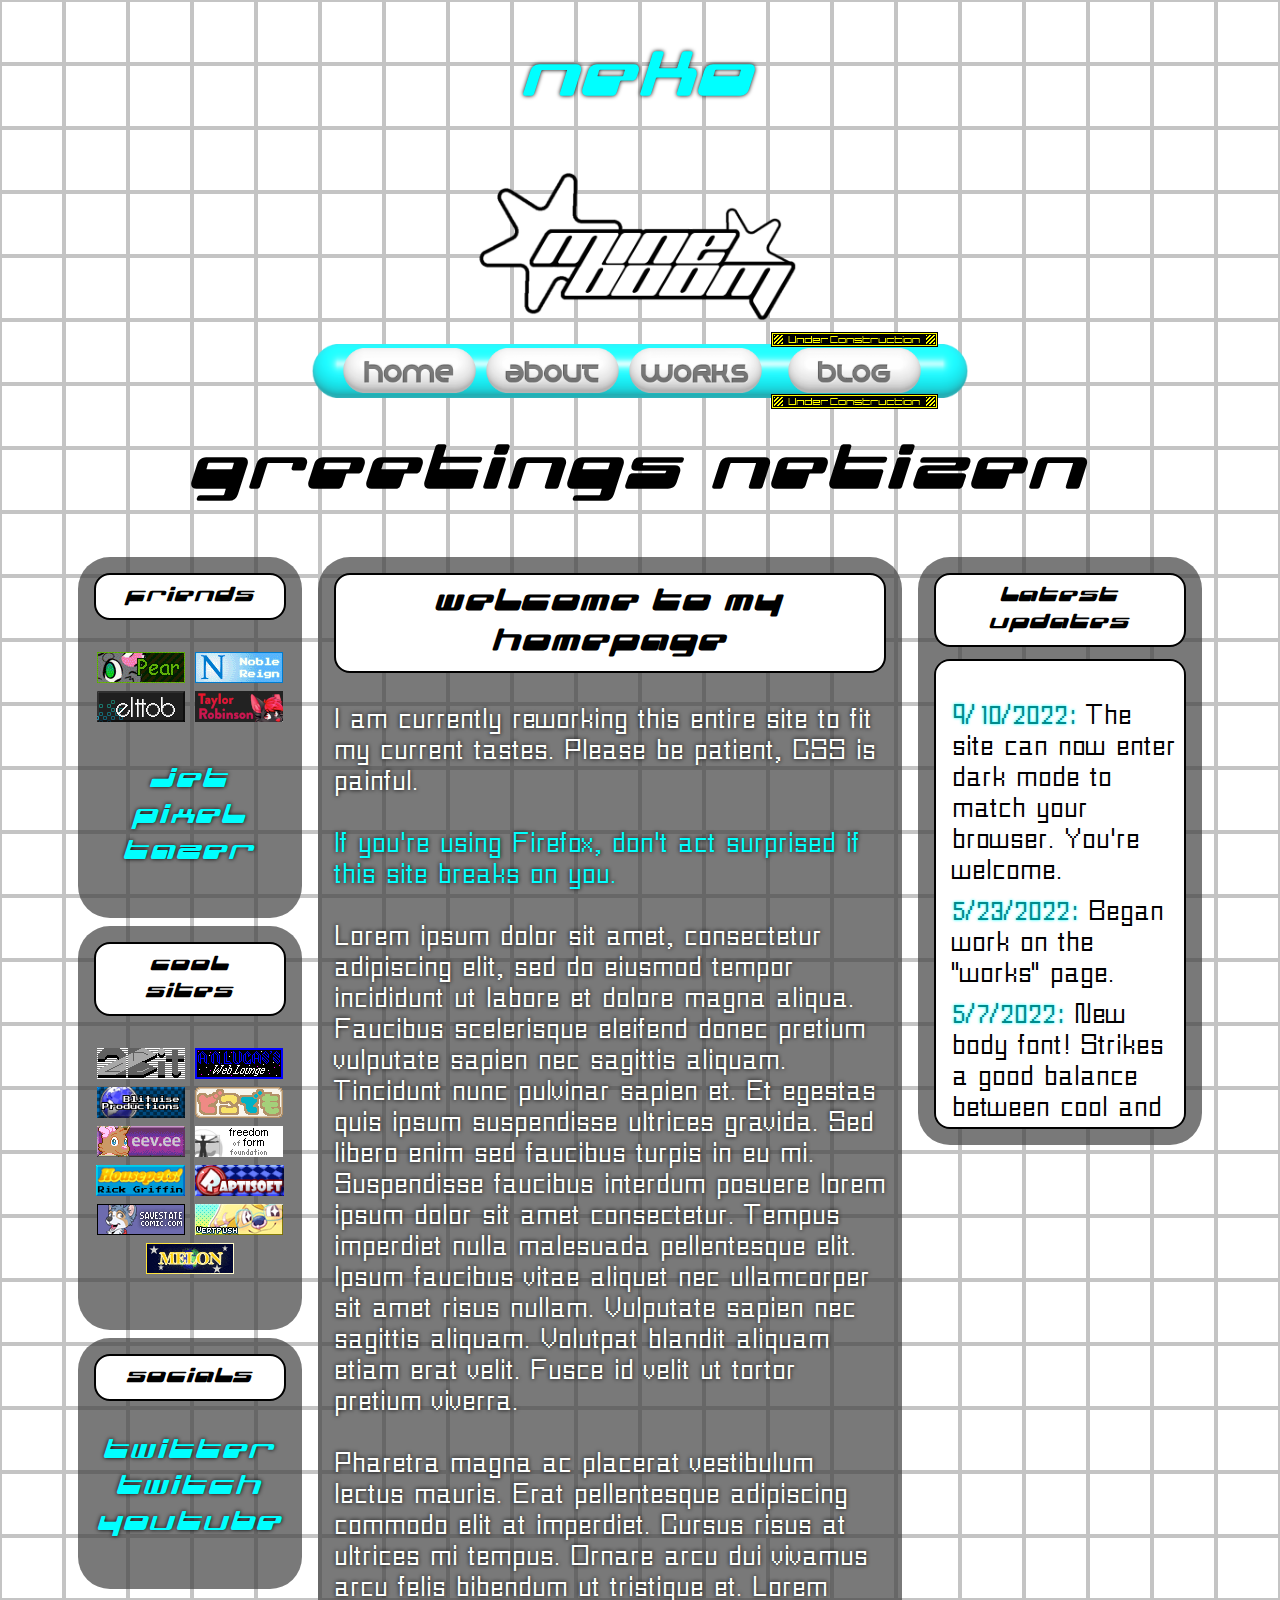
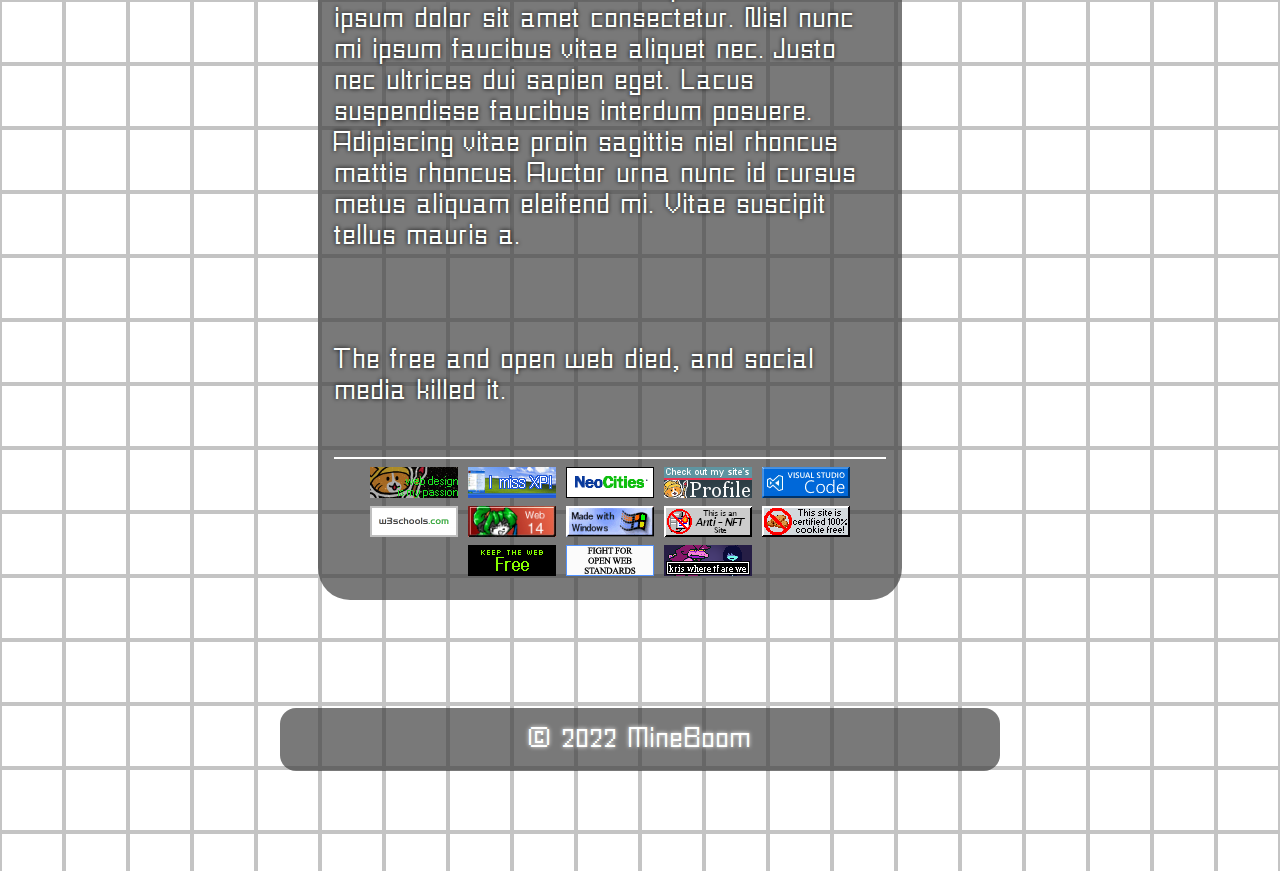
<file: index.html>
<!DOCTYPE html>
<html lang="en">

<head>
    <title>MineBoom</title>
    <link rel="stylesheet" href="style.css">
    <link rel="icon" href="MineboomFavicon.ico" type="image/x-icon">
</head>
<body class="autoinvert">
    <script>NekoType="black"</script>
    <h1 id=nl><script src="https://webneko.net/n20171213.js"></script><a 
    href="https://webneko.net">Neko</a></h1>

<div>
    <div id="logo"><img src="MineboomLogo.png" alt="Logo"></div>
    <h1 id="headbuttonbar">
        <a href="index.html" id="homebutton"><div></div></a>
        <a href="about.html" id="aboutbutton"><div></div></a>
        <!-- <a href="works.html" id="worksbutton"><div></div></a>
        <a href="blog.html" id="blogbutton"><div></div></a> -->
        <a href="works.html" id="worksbutton"><div></div></a>
        <a href="underconstruction.html" id="blogbutton" class="construction"><div></div></a>
    </h1>
</div>

<h1 id="titlehead">greetings netizen</h1>

<div id="partitionedbody">
    <div class="partition" style="width: 200px;">
        <div>
            <h1>friends</h1>
            <p class="imagelist">
                <!-- Friends With Sites<br> -->
                <a href="https://pear.place/"><img src="8831/PearLink.gif" alt="Pear"></a>
                <a href="https://glacier.dog/"><img src="8831/NobleLink.gif" alt="Noble"></a>
                <a href="https://elttob.github.io/"><img src="8831/elttob_88x31.gif" alt="elttob"></a>
                <a href="https://robins.one/"><img src="8831/Taylor8831.png" alt="elttob"></a>
                <!-- To be added -->
            </p>
            <p class="textlist">
                <!-- Friends Without Sites<br> -->
                <a href="https://twitter.com/JetTheBirb">Jet</a><br>
                <a href="https://twitter.com/Pixel_N3ko">Pixel</a><br>
                <a href="https://twitter.com/HappyCow_52">Tazer</a><br>
            </p>
        </div>
        <div>
            <h1>Cool Sites</h1>
            <p class="imagelist">
                <a href="https://2bit.neocities.org/"><img src="/8831/2bit.png" alt="" title="A site dedicated to 2-bit grayscale graphics."></a>
                <a href="https://anlucas.neocities.org/"><img src="/8831/anlucas.gif" alt="" title="Has a really cool GIF collection!"></a>
                <a href="https://www.blitwise.com/"><img src="/8831/Blitwise100x35.gif" alt="" style="height: 31px;" title="The devs behind Pocket Tanks and other fun casual games."></a>
                <!-- <a href=""><img src="/8831/districts.png" alt=""></a> -->
                <a href="https://dokodemo.neocities.org/"><img src="/8831/dokodemobutton2.gif" alt="" title="IDK, but the site is really nice."></a>
                <a href="https://eev.ee/"><img src="/8831/eeveebutton.gif" alt="" title="A programmer making some cool hobby stuff."></a>
                <!-- <a href=""><img src="/8831/exopet.png" alt=""></a> -->
                <!-- <a href="https://floppyjay.neocities.org/"><img src="/8831/fjay.gif" alt=""></a> -->
                <!-- <a href=""><img src="/8831/fluffy.gif" alt=""></a> -->
                <a href="https://freedomofform.org/"><img src="/8831/freedomform.gif" alt="" title="&quot;This is the fucking fursona fund&quot; ~Noble"></a>
                <a href="https://www.housepetscomic.com/"><img src="/8831/housepets.gif" alt="" style="height: 31px;" title="Rick Griffin's &quot;slice of life&quot; furry webcomic."></a>
                <a href=""><img src="/8831/raptisoft2.gif" alt="" style="height: 31px;" title="The devs behind Hamsterball and some classic PopCap games."></a>
                <!-- <a href=""><img src="/8831/rowan.gif" alt=""></a> -->
                <a href="http://www.savestatecomic.com/"><img src="/8831/SSComic.gif" alt="" title="A furry comic about video games."></a>
                <a href="https://vertpush.neocities.org/"><img src="/8831/vertpushbutton.gif" alt="" title="AKA Ohmiyoni; does a lot of art for Halley Labs stuffs"></a>
                <a href="https://melonking.net/"><img src="/8831/MELON-BADGE-2.gif" alt="" title="Makes some really cool web stuff!"></a>
            </p>
        </div>
        <div>
            <h1>Socials</h1>
            <p class="textlist">
                <a href="https://twitter.com/MineBoomGaming">Twitter</a><br>
                <a href="https://www.twitch.tv/mineboom32">Twitch</a><br>
                <a href="https://www.youtube.com/channel/UCvB0bpskDt9VhoCQdydp6pg">YouTube</a><br>
            </p>
        </div>
    </div>
    <div class="partition" style="width: 50%;">
        <div>
            <h1 style="font-size: 20pt;">welcome to my homepage</h1>
            <p>
                I am currently reworking this entire site to fit my current tastes. Please be patient, CSS is painful.<br><br>
                <b>If you're using Firefox, don't act surprised if this site breaks on you.</b><br><br>
                Lorem ipsum dolor sit amet, consectetur adipiscing elit, sed do eiusmod tempor incididunt ut labore et dolore magna aliqua. Faucibus scelerisque eleifend donec pretium vulputate sapien nec sagittis aliquam. Tincidunt nunc pulvinar sapien et. Et egestas quis ipsum suspendisse ultrices gravida. Sed libero enim sed faucibus turpis in eu mi. Suspendisse faucibus interdum posuere lorem ipsum dolor sit amet consectetur. Tempus imperdiet nulla malesuada pellentesque elit. Ipsum faucibus vitae aliquet nec ullamcorper sit amet risus nullam. Vulputate sapien nec sagittis aliquam. Volutpat blandit aliquam etiam erat velit. Fusce id velit ut tortor pretium viverra.
                <br><br>
                Pharetra magna ac placerat vestibulum lectus mauris. Erat pellentesque adipiscing commodo elit at imperdiet. Cursus risus at ultrices mi tempus. Ornare arcu dui vivamus arcu felis bibendum ut tristique et. Lorem ipsum dolor sit amet consectetur. Nisl nunc mi ipsum faucibus vitae aliquet nec. Justo nec ultrices dui sapien eget. Lacus suspendisse faucibus interdum posuere. Adipiscing vitae proin sagittis nisl rhoncus mattis rhoncus. Auctor urna nunc id cursus metus aliquam eleifend mi. Vitae suscipit tellus mauris a.
                <br><br><br><br>
                The free and open web died, and social media killed it.
            </p>
            <p class="imagerow">
                <img src="8831/webdesign.gif" alt="Web design is my passion.">
                <img src="8831/imissxp.gif" alt="">
                <a href="https://neocities.org/"><img src="8831/neocities.gif" alt=""></a>
                <a href="https://neocities.org/site/mineboom"><img src="8831/profile.png" alt=""></a>
                <a href="https://code.visualstudio.com/"><img src="8831/vscbutton.gif" alt=""></a>
                <a href="https://www.w3schools.com/"><img src="8831/w3schools.png" alt=""></a>
                <a href="http://www.mabsland.com/Adoption.html"><img src="8831/Censor_14c.gif" alt="Rated Web-14" title="mabs why did you make this button 100x35"></a>
                <img src="8831/windows.gif" alt="">
                <img src="8831/antinft.gif" alt="">
                <img src="8831/88x31nocookie.gif" alt="">
                <img src="8831/roly-saynotoweb3.gif" alt="">
                <img src="8831/30.gif" alt="">
                <img src="8831/krisbtn.png" alt="">
                
            </p>
        </div>
    </div>
    <div class="partition" style="width: 300px;">
        <div>
            <h1>Latest Updates</h1>
            <div id="updatelist">
                <ul>
                    <li><span>9/10/2022:</span> The site can now enter dark mode to match your browser. You're welcome.<br></li>
                    <li><span>5/23/2022:</span> Began work on the "works" page.<br></li>
                    <li><span>5/7/2022:</span> New body font! Strikes a good balance between cool and readable, IMO.<br></li>
                    <li><span>5/4/2022:</span> Added some images and links to the homepage, and began work on the about page.<br></li>
                    <li><span>5/2/2022:</span> Began work on the new site redesign.<br></li>
                </ul>
            </div>
        </div>
    </div>
</div>

<div id="footer">&copy; 2022 MineBoom</div>

<script src="Scripts/darkmode.js"></script>

</body>
</html>
</file>
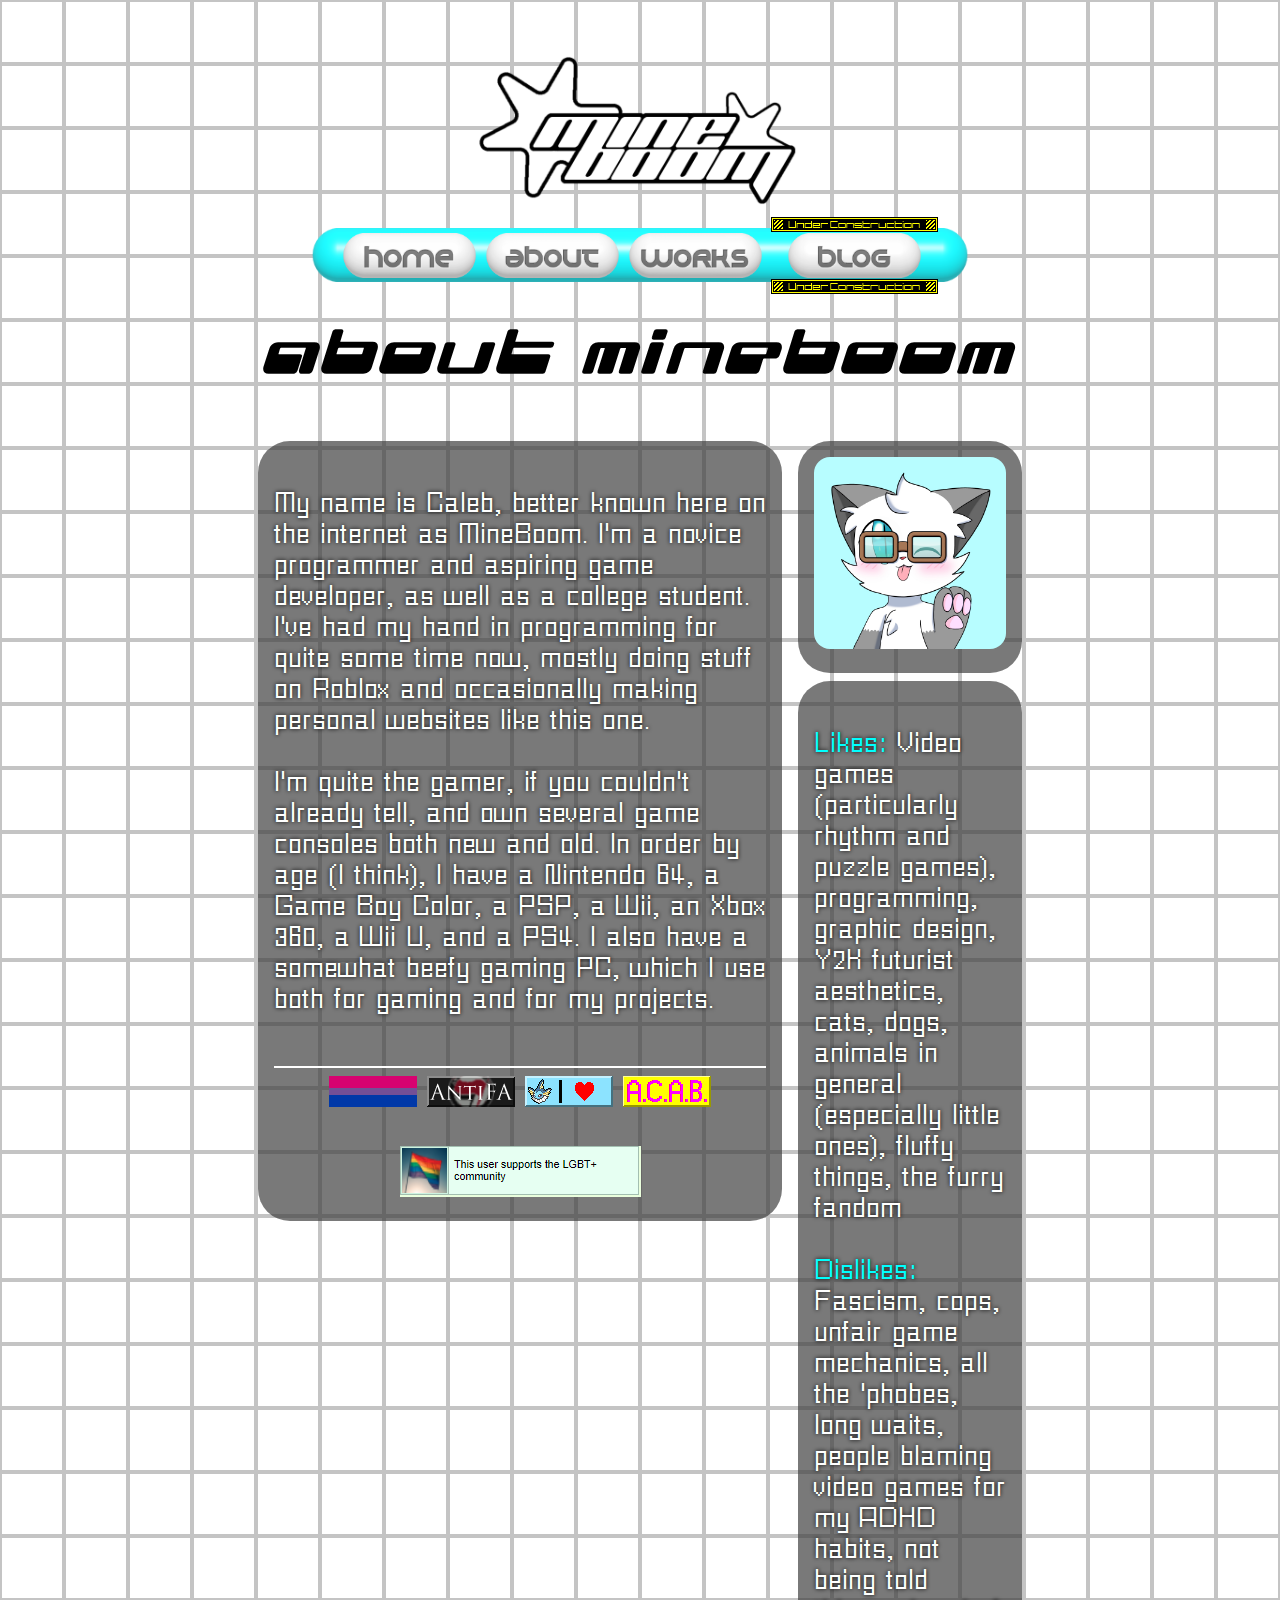
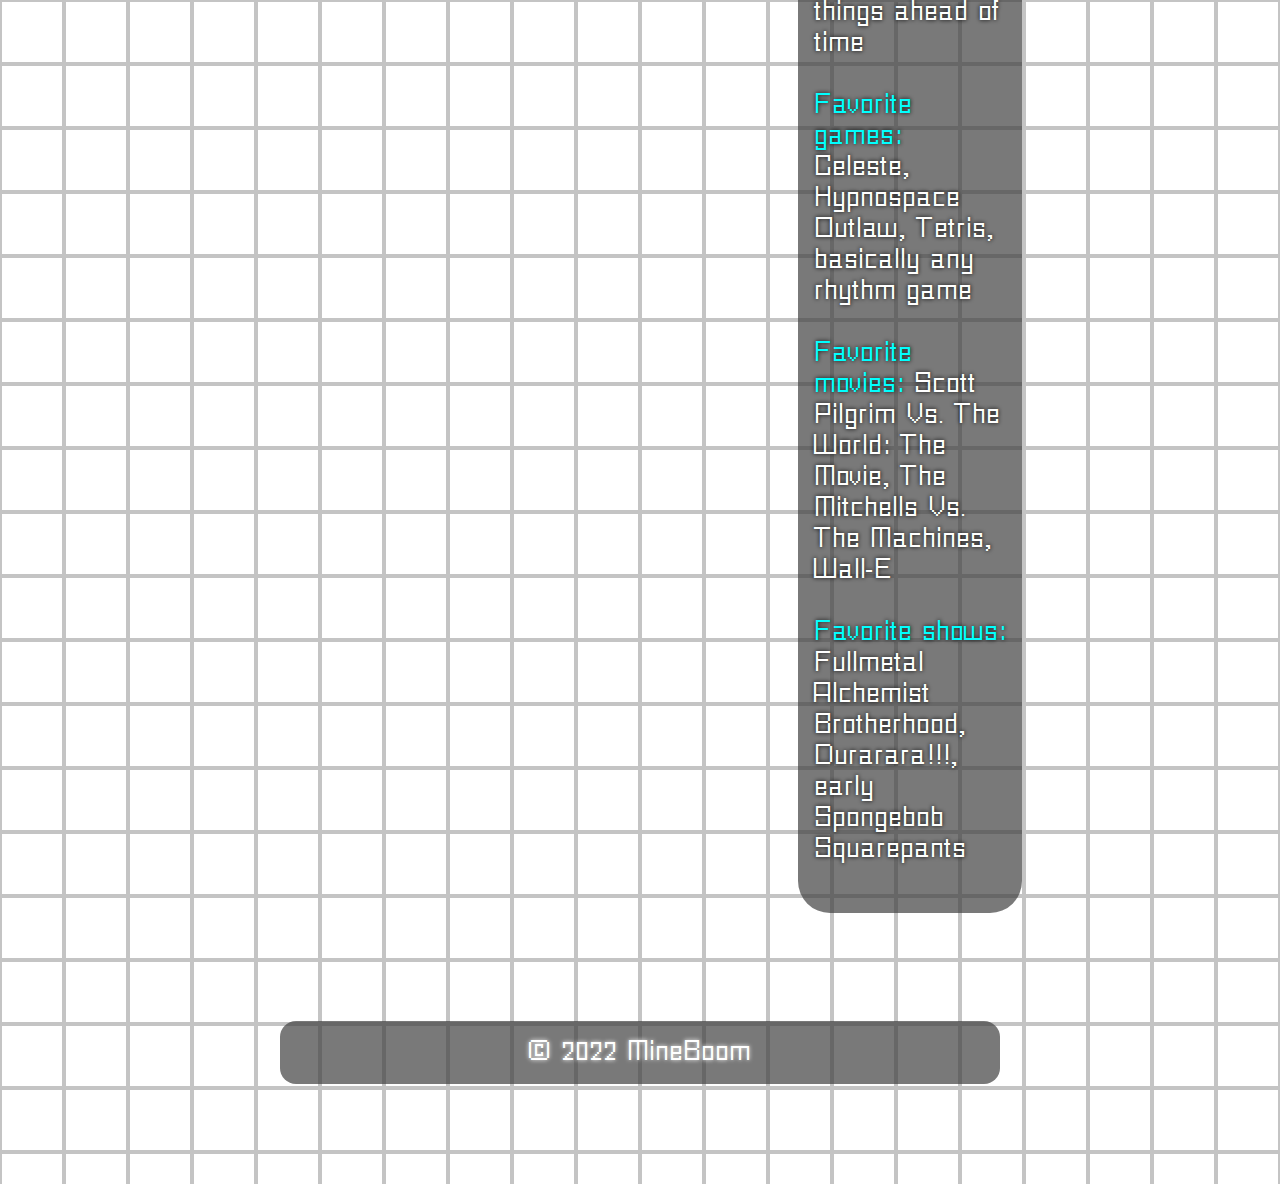
<file: about.html>
<!DOCTYPE html>
<html lang="en">

<head>
    <title>About MineBoom</title>
    <link rel="stylesheet" href="style.css">
    <link rel="icon" href="MineboomFavicon.ico" type="image/x-icon">
</head>
<body>

<div>
    <div id="logo"><img src="MineboomLogo.png" alt="Logo"></div>
    <h1 id="headbuttonbar">
        <a href="index.html" id="homebutton"><div></div></a>
        <a href="about.html" id="aboutbutton"><div></div></a>
        <!-- <a href="works.html" id="worksbutton"><div></div></a>
        <a href="blog.html" id="blogbutton"><div></div></a> -->
        <a href="works.html" id="worksbutton"><div></div></a>
        <a href="underconstruction.html" id="blogbutton" class="construction"><div></div></a>
    </h1>
</div>

<h1 id="titlehead">about mineboom</h1>

<div id="partitionedbody">
    <div class="partition" style="width: 45%;">
        <div>
            <p>
                My name is Caleb, better known here on the internet as MineBoom. I'm a novice programmer and aspiring game developer, as well as a college student. I've had my hand in programming for quite some time now, mostly doing stuff on Roblox and occasionally making personal websites like this one.
                <br><br>
                I'm quite the gamer, if you couldn't already tell, and own several game consoles both new and old. In order by age (I think), I have a Nintendo 64, a Game Boy Color, a PSP, a Wii, an Xbox 360, a Wii U, and a PS4. I also have a somewhat beefy gaming PC, which I use both for gaming and for my projects.
            </p>
            <p class="imagerow">
                <img src="8831/bi.png" alt="Bisexual flag" title="I'm bisexual. Sorry if this is how you found out.">
                <img src="8831/antifa.png" alt="Antifa" title="Not to be confused with fascism.">
                <img src="8831/eeveelutions-vaporeon.gif" alt="I love Vaporeon" title="You know why this is here. >:3">
                <img src="8831/acab.gif" alt="ACAB" title="All cops are bastards. No exceptions.">
            </p><br>
            <p style="text-align: center; margin: 0;"><img src="8831/lgbtq.png" alt="" title="imagine not supporting LGBTQ+"></p>
        </div>
    </div>
    <div class="partition" style="width: 20%;">
        <div>
            <img src="EFTKibby.png" alt="" style="width: 100%; border-radius: 16px; margin: 0;">
            <!-- <p>There will be a picture here I promise</p> -->
        </div>
        <div>
            <p>
                <b>Likes: </b>Video games (particularly rhythm and puzzle games), programming, graphic design, Y2K futurist aesthetics, cats, dogs, animals in general (especially little ones), fluffy things, the furry fandom
                <br><br>
                <b>Dislikes: </b>Fascism, cops, unfair game mechanics, all the 'phobes, long waits, people blaming video games for my ADHD habits, not being told things ahead of time
                <br><br>
                <b>Favorite games:</b> Celeste, Hypnospace Outlaw, Tetris, basically any rhythm game
                <br><br>
                <b>Favorite movies:</b> Scott Pilgrim Vs. The World: The Movie, The Mitchells Vs. The Machines, Wall-E
                <br><br>
                <b>Favorite shows:</b> Fullmetal Alchemist Brotherhood, Durarara!!!, early Spongebob Squarepants
            </p>
        </div>
    </div>
</div>

<div id="footer">&copy; 2022 MineBoom</div>
<script src="Scripts/darkmode.js"></script>

</body>
</html>
</file>
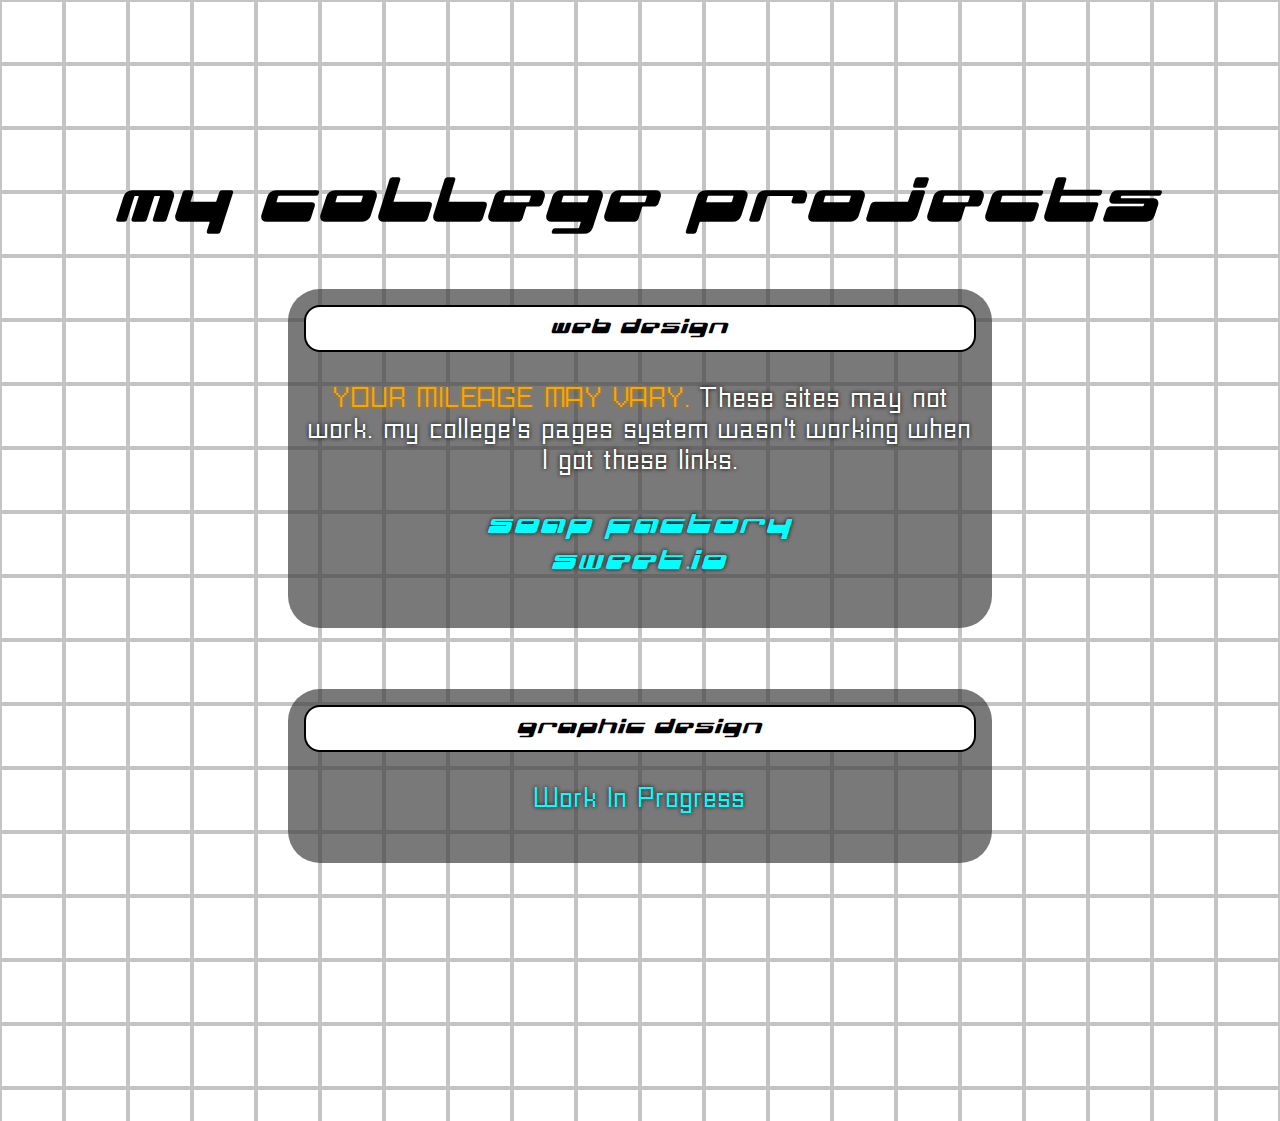
<file: schoolprojects.html>
<!DOCTYPE html>
<html lang="en">

<head>
    <title>College Projects - MineBoom</title>
    <link rel="stylesheet" href="style.css">
    <link rel="icon" href="MineboomFavicon.ico" type="image/x-icon">
</head>
<body style="padding-top: 10vh;">

<h1 id="titlehead">my college projects</h1>

<div id="partitionedbody">
    <div class="partition" style="width: 60%;">
        <div>
            <h1>Web Design</h1>
            <p class="textlist">
                <span class="warning">YOUR MILEAGE MAY VARY.</span> These sites may not work. my college's pages system wasn't working when I got these links.<br><br>
                <a href="https://cmoretti.pages.iu.edu/homeworkSix/index.html">Soap Factory</a><br>
                <a href="https://cmoretti.pages.iu.edu/homeworkEight/index.html">sweet.io</a>
            </p>
        </div>
    </div>
</div>
<div id="partitionedbody">
    <div class="partition" style="width: 60%;">
        <div class="imagelist">
            <h1>Graphic Design</h1>
            <p><b>Work In Progress</b></p>
        </div>
    </div>
</div>
<script src="Scripts/darkmode.js"></script>
</body>
</html>
</file>
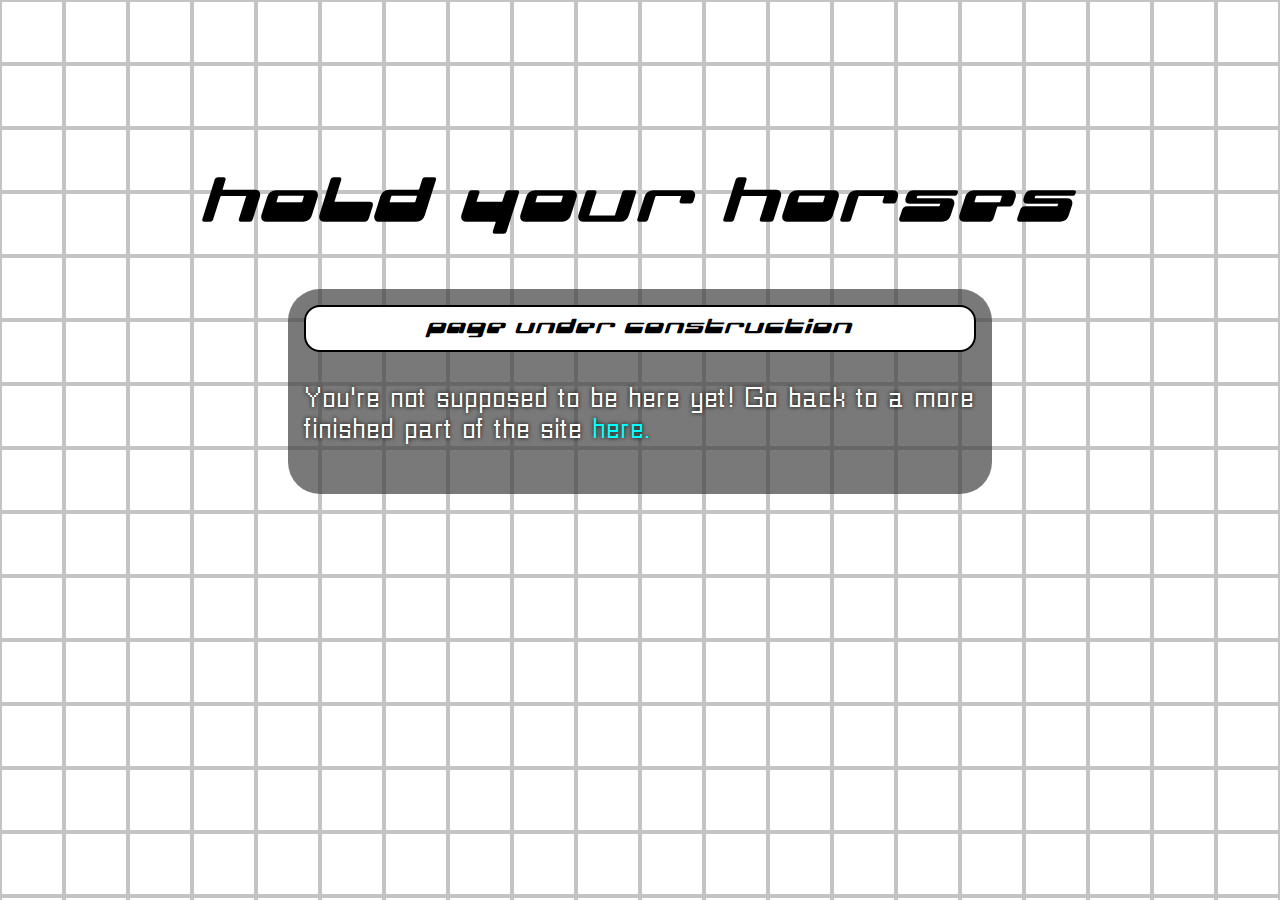
<file: underconstruction.html>
<!DOCTYPE html>
<html lang="en">

<head>
    <title>Under Construction</title>
    <link rel="stylesheet" href="style.css">
    <link rel="icon" href="MineboomFavicon.ico" type="image/x-icon">
</head>
<body style="padding-top: 10vh;">

<h1 id="titlehead">Hold your horses</h1>

<div id="partitionedbody">
    <div class="partition" style="width: 60%;">
        <div>
            <h1>Page Under Construction</h1>
            <p>You're not supposed to be here yet! Go back to a more finished part of the site <a href="index.html">here.</a></p>
        </div>
    </div>
</div>
<script src="Scripts/darkmode.js"></script>
</body>
</html>
</file>
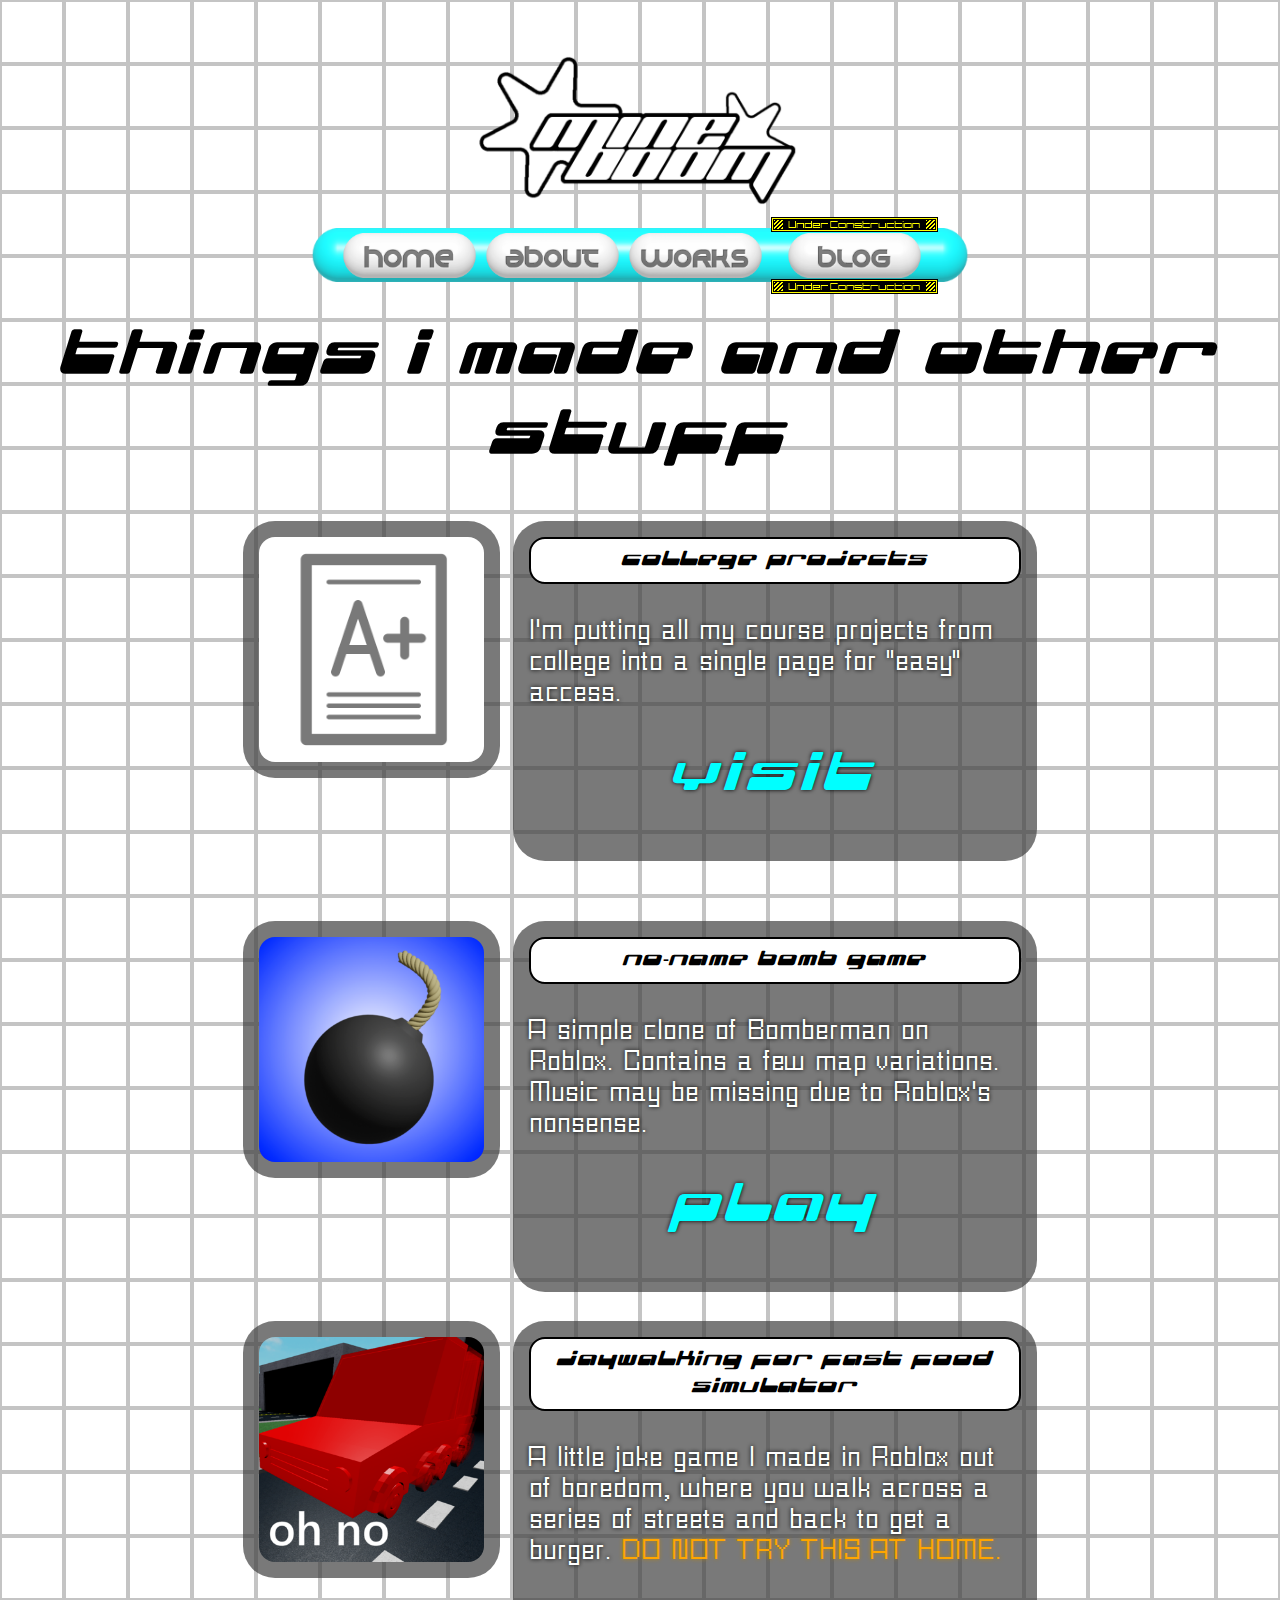
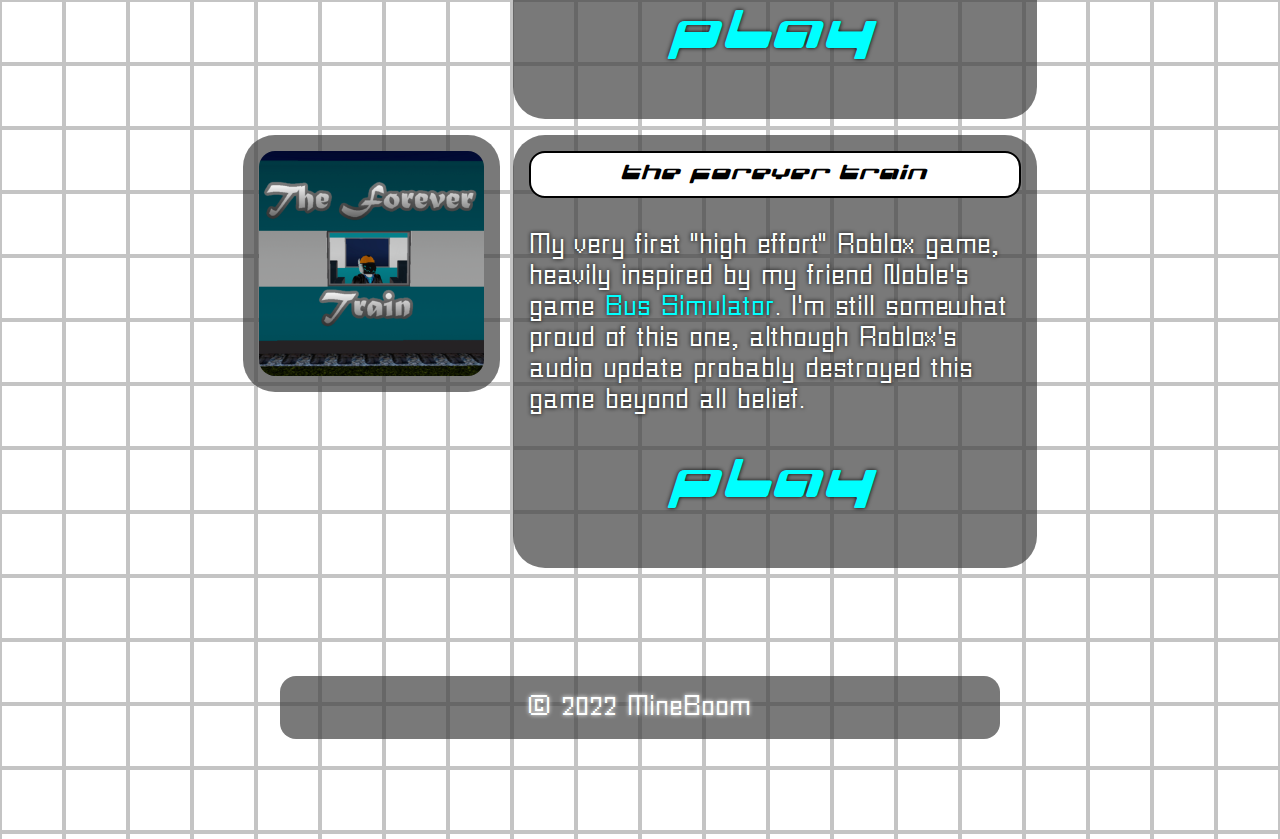
<file: works.html>
<!DOCTYPE html>
<html lang="en">

<head>
    <title>MineBoom's Projects</title>
    <link rel="stylesheet" href="style.css">
    <link rel="icon" href="MineboomFavicon.ico" type="image/x-icon">
</head>
<body>

<div>
    <div id="logo"><img src="MineboomLogo.png" alt="Logo"></div>
    <h1 id="headbuttonbar">
        <a href="index.html" id="homebutton"><div></div></a>
        <a href="about.html" id="aboutbutton"><div></div></a>
        <!-- <a href="works.html" id="worksbutton"><div></div></a>
        <a href="blog.html" id="blogbutton"><div></div></a> -->
        <a href="works.html" id="worksbutton"><div></div></a>
        <a href="underconstruction.html" id="blogbutton" class="construction"><div></div></a>
    </h1>
</div>

<h1 id="titlehead">things i made and other stuff</h1>

<div class="gamepart">
    <div class="partition" style="width: 30vmin;">
        <div class="gameicon">
            <img src="/WorksImages/assignments.png" alt="" style="width: 100%; border-radius: 16px; margin: 0;">
        </div>
    </div>
    <div class="partition" style="width: 45%;">
        <div>
            <h1>College Projects</h1>
            <p>I'm putting all my course projects from college into a single page for "easy" access.</p>
            <p class="gamelink"><a href="schoolprojects.html">Visit</a></p>
        </div>
    </div>
</div>
<div class="gamepart">
    <div class="partition" style="width: 30vmin;">
        <div class="gameicon">
            <img src="/WorksImages/bombgame.png" alt="No Name Bomb Game Icon" style="width: 100%; border-radius: 16px; margin: 0;">
        </div>
    </div>
    <div class="partition" style="width: 45%;">
        <div>
            <h1>No-Name Bomb Game</h1>
            <p>A simple clone of Bomberman on Roblox. Contains a few map variations. Music may be missing due to Roblox's nonsense.</p>
            <p class="gamelink"><a href="https://www.roblox.com/games/7290038463/No-Name-Bomb-Game-Alpha">Play</a></p>
        </div>
    </div>
</div>
<div class="gamepart">
    <div class="partition" style="width: 30vmin;">
        <div class="gameicon">
            <img src="/WorksImages/fastfoodgame.png" alt="Jaywalking For Fast Food Simulator Icon" style="width: 100%; border-radius: 16px; margin: 0;">
        </div>
    </div>
    <div class="partition" style="width: 45%;">
        <div>
            <h1>Jaywalking For Fast Food Simulator</h1>
            <p>A little joke game I made in Roblox out of boredom, where you walk across a series of streets and back to get a burger. <span class="warning">DO NOT TRY THIS AT HOME.</span></p>
            <p class="gamelink"><a href="https://www.roblox.com/games/5275680909/jaywalking-for-fast-food-simulator">Play</a></p>
        </div>
    </div>
</div>
<div class="gamepart">
    <div class="partition" style="width: 30vmin;">
        <div class="gameicon">
            <img src="/WorksImages/traingame.png" alt="The Forever Train Icon" style="width: 100%; border-radius: 16px; margin: 0;">
        </div>
    </div>
    <div class="partition" style="width: 45%;">
        <div>
            <h1>The Forever Train</h1>
            <p>My very first "high effort" Roblox game, heavily inspired by my friend Noble's game <a>Bus Simulator</a>. I'm still somewhat proud of this one, although Roblox's audio update probably destroyed this game beyond all belief.</p>
            <p class="gamelink"><a href="https://www.roblox.com/games/4977865626/The-Forever-Train">Play</a></p>
        </div>
    </div>
</div>

<div id="footer">&copy; 2022 MineBoom</div>
<script src="Scripts/darkmode.js"></script>

</body>
</html>
</file>
<file: style.css>
@font-face {
    font-family: genotype;
    src: url(/Fonts/GENOTYPE.TTF);
}

@font-face {
    font-family: justabit;
    src: url(/Fonts/justabit.ttf);
}


@keyframes slidingbg{
    0% {
        background-position: 0px 0px;
    }
    0% {
        background-position: 512px 128px;
    }
}

body {
    background-image: url(/WhiteGrid.png);
    animation: slidingbg 20s linear infinite;
    margin: 40px;
    font-family: justabit;
    font-size: 32px;
    cursor: url('crosscursorNormal.cur'), default;
}

h1 {
    font-family: genotype;
    text-align: center;
    font-size: 40pt;
    word-wrap: break-word;
    line-height: 1.5em;
}

a {
    color: aqua;
    text-decoration: none;
    text-shadow: 0 0 4px black;
    cursor: url('crosscursorlinkstatic.cur'), default;
}

a:visited {
    color: lightblue;
}

a:hover, a:visited:hover {
    color: aquamarine;
}

#logo {
    margin: auto;
    /* max-height: 10vmin; */
    max-width: fit-content;
}

#logo img {
    height: 20vmin;
}

#headbuttonbar {
    height: 6vmin;
    width: fit-content;
    border-style: solid;
    border-width: 0 3vmin;
    border-image-source: url(/HeaderImg/Topbar.png);
    border-image-repeat: stretch;
    border-image-slice: 25% fill;
    display: flex;
    justify-content: center;
    align-items: center;
    margin: auto;
}

/* @supports (max-width: -moz-fit-content) {
    #logo {
        max-width: -moz-fit-content;
    }
    #headbuttonbar {
        width: -moz-fit-content;
    }
} */

#headbuttonbar a {
    /* cursor: pointer; */
    /* cursor: url('crosscursorlink.ani'), default; */
    margin: 0px 4px;
}

#headbuttonbar a div {
    height: 5vmin;
    width: 15vmin;
    /* background-color: aqua; */
}

#aboutbutton div {
    background-image: url(/HeaderImg/ButtonAboutIdle.png);
    background-size: cover;
}
#aboutbutton:hover div {
    background-image: url(/HeaderImg/ButtonAboutHover.png);
}
#aboutbutton:focus div {
    background-image: url(/HeaderImg/ButtonAboutClick.png);
}

#homebutton div {
    background-image: url(/HeaderImg/ButtonHomeIdle.png);
    background-size: cover;
}
#homebutton:hover div {
    background-image: url(/HeaderImg/ButtonHomeHover.png);
}
#homebutton:focus div {
    background-image: url(/HeaderImg/ButtonHomeClick.png);
}

#worksbutton div {
    background-image: url(/HeaderImg/ButtonWorksIdle.png);
    background-size: cover;
}
#worksbutton:hover div {
    background-image: url(/HeaderImg/ButtonWorksHover.png);
}
#worksbutton:focus div {
    background-image: url(/HeaderImg/ButtonWorksClick.png);
}

#blogbutton div {
    background-image: url(/HeaderImg/ButtonBlogIdle.png);
    background-size: cover;
}
#blogbutton:hover div {
    background-image: url(/HeaderImg/ButtonBlogHover.png);
}
#blogbutton:focus div {
    background-image: url(/HeaderImg/ButtonBlogClick.png);
}

#partitionedbody {
    display: flex;
    justify-content: center;
    /* background-color: black; */
    min-height: 100px;
}

.partition {
    display: block;
    min-height: 400px;
    min-width: 240px;
    /* border: 2px solid; */
}

.gamepart {
    display: flex;
    justify-content: center;
    /* background-color: black; */
    min-height: 25vmin;
    margin-bottom: 3min;
}

.partition > div {
    margin: 8px;
    padding: 16px;
    background-color: rgba(64, 64, 64, 0.7);
    border-radius: 32px;
    min-height: 100px;
}

.gamepart > .partition > div {
    min-height: 25vmin;
}

.gameicon {
    width: 25vmin;
    height: 25vmin;
}

.partition > div > p {
    color: white;
    text-shadow: 0 0 4px black;
}

.partition > div b {
    font-weight: normal;
    color: cyan;
}

.partition > div > h1 {
    background-color: white;
    margin-top: 0;
    padding: 8px;
    border: 2px solid black;
    border-radius: 16px;
    font-size: large;
}

#updatelist {
    background-color: white;
    color: black;
    padding: 8px;
    border: 2px solid black;
    border-radius: 16px;
    overflow-y: scroll;
    min-height: 300px;
    max-height: 50vh;
}

#updatelist::-webkit-scrollbar {
    margin-right: 8px;
}

#updatelist span {
    /* This is for highlighting the dates! */
    color: darkcyan;
    text-shadow: 0 0 3px cyan;
}

#updatelist ul {
    list-style-type: none;
    padding-left: 8px;
}

#updatelist li {
    margin-bottom: 10px;
}

.imagelist, .textlist, .gamelink {
    text-align: center;
}

.textlist a {
    font-family: genotype;
    font-size: 24px;
    line-height: 1.5em;
}

.gamelink a {
    font-family: genotype;
    font-size: 48px;
    line-height: 1.5em;
}

#footer {
    margin: 8px;
    padding: 16px;
    background-color: rgba(64, 64, 64, 0.7);
    margin: 100px 20%;
    border-radius:16px;
    color: white;
    text-shadow: 0 0 4px white;
    text-align: center;
}

.imagerow {
    text-align: center;
    margin-top: 50px;
    margin-bottom: 0;
    padding-top: 8px;
    border-width: 2px 0 0 0;
    border-style: solid;
    border-color: white;
}

.imagerow img {
    height: 31px;
}

.construction {
    border-image: url(/ConstructionBorder.png);
    border-image-slice: 8%;
    border-image-repeat: round;
    border-style: solid;
    border-color: black;
    border-width: 16px;
}

.warning {
    color: orange;
    text-shadow: 0 0 4px darkgoldenrod;
}
</file>
